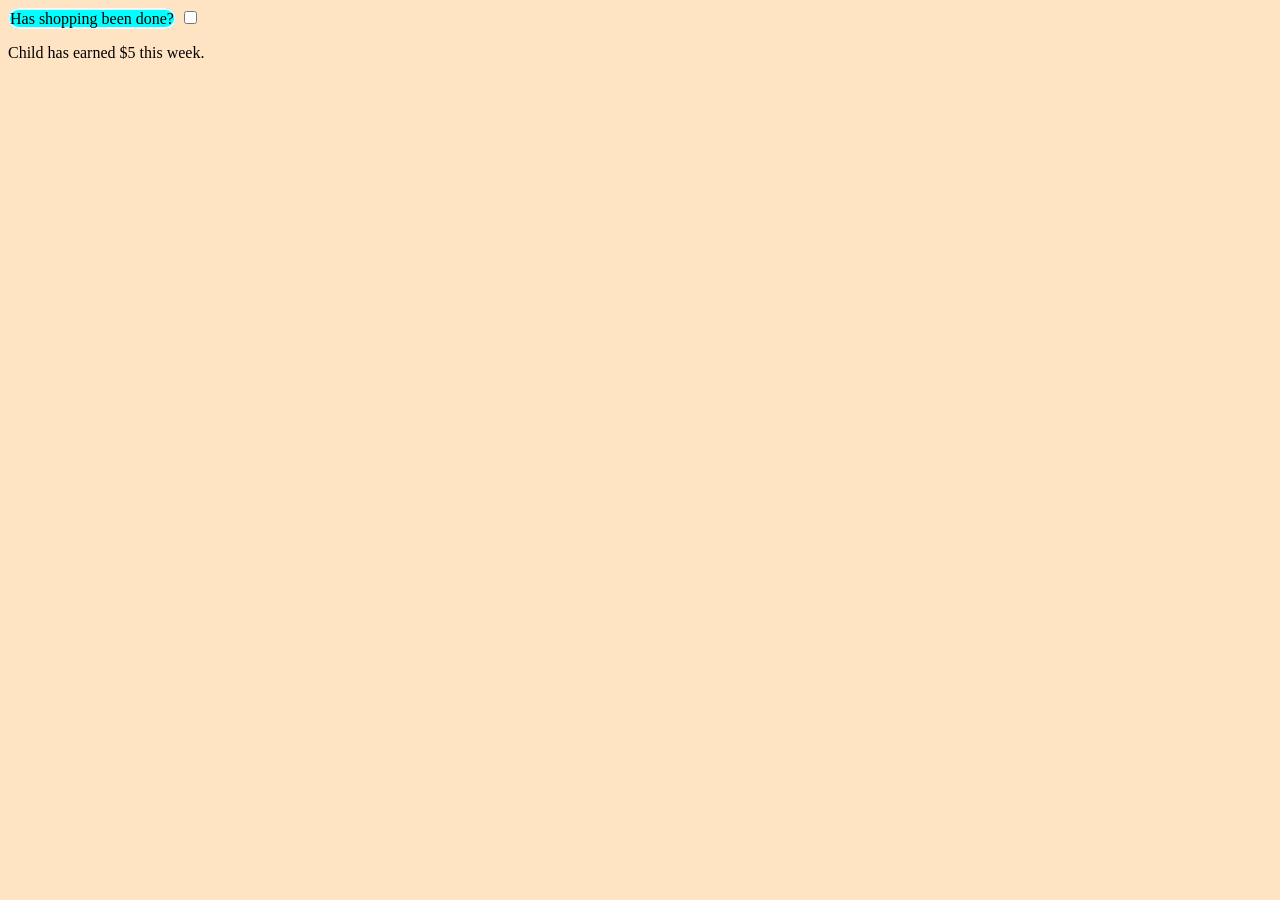
<file: exercise_1/index.html>
<!DOCTYPE html>
<html lang="en">
<head>
    <meta charset="UTF-8">
    <meta name="viewport" content="width=device-width, initial-scale=1.0">
    <title>Allowance Updater</title>
    <link rel="stylesheet" href="./styles.css">
    
</head>
<body>
    <label for="shopping-check" class="shopping-check">Has shopping been done?</label>
    <input type="checkbox" id="shopping-check">

    <p></p>

    <script src="./script.js" defer></script>
</body>
</html>
</file>
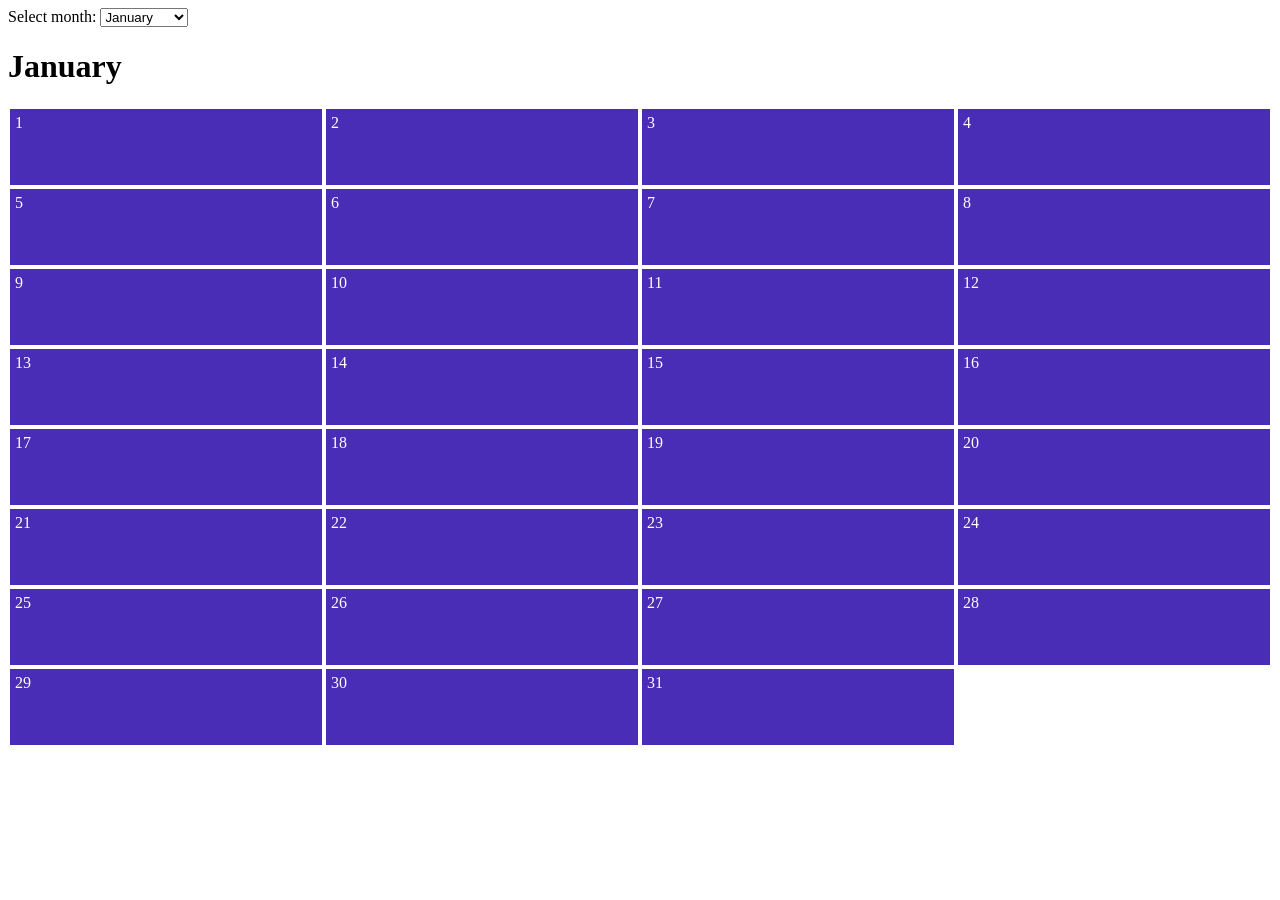
<file: exercise_2/index.html>
<!DOCTYPE html>
<html lang="en">
<head>
    <meta charset="UTF-8">
    <meta name="viewport" content="width=device-width, initial-scale=1.0">
    <title>Simple Calender Example</title>
    <link rel="stylesheet" href="./style.css">
</head>
<body>
    <label for="month">Select month: </label>
    <select name="" id="month">
        <option value="January">January</option>
        <option value="February">February</option>
        <option value="March">March</option>
        <option value="April">April</option>
        <option value="May">May</option>
        <option value="June">June</option>
        <option value="July">July</option>
        <option value="August">August</option>
        <option value="September">September</option>
        <option value="October">October</option>
        <option value="November">November</option>
        <option value="December">December</option>
    </select>

    <h1></h1>

    <ul>
        
    </ul>

    <script src="./script.js"></script>
</body>
</html>
</file>
<file: exercise_1/styles.css>
* {
    background-color: #ffe4c4;
}

.shopping-check {
    align-items: center;
    align-content: center;
    background-color: aqua;
    border: 2px solid aliceblue;
    border-radius: 15px;
}
</file>
<file: exercise_2/style.css>
* {
    box-sizing: border-box;
}

ul {
    padding-left: 0;
}

li {
    display: block;
    float: left;
    width: 25%;
    border: 2px solid white;
    padding: 5px;
    height: 80px;
    background-color: #4A2DB6;
    color: white;
}
</file>
